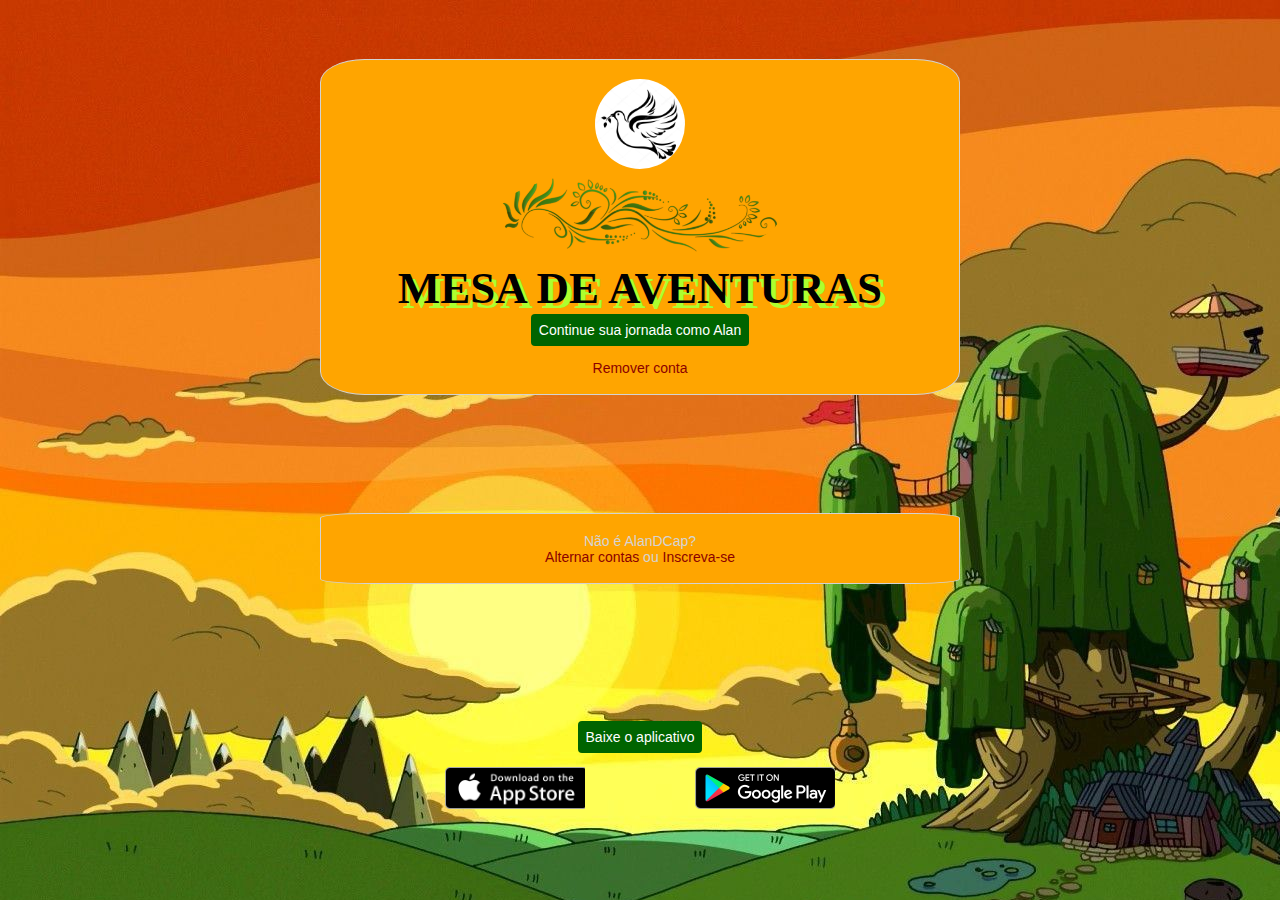
<file: Desafio_Recriando_Pag_Instagram/index.html>
<!DOCTYPE html>
<html lang="en">
<head>
    <meta charset="UTF-8">
    <meta name="viewport" content="width=device-width, initial-scale=1.0">
    <link rel="stylesheet" href="style.css">
    <title>Mesa de Aventuras</title>
</head>
<body>
            <div class="login-box">
            <div class="group">
                <img src="./img/dove.jpg" class="dove-logo" alt="pomba-liberdade">
                <div class="flower-photo">
                    <img src="./img/flower.png" alt="flor-crescimento">
                </div>
                <h1>MESA DE AVENTURAS</h1>
                <a href="#" class="mesa-de-aventuras-login">Continue sua jornada como Alan</a>
                <a href="#" class="logout">Remover conta</a>
            </div>
            <div class="group">
                <p class="not-account">Não é AlanDCap?</p>
                <p class="not-account">
                    <span class="link-red">Alternar contas</span>
                    ou
                    <span class="link-red">Inscreva-se</span>
                </p>
            </div>
            <div class="get-the-app">
                <p class="mesa-de-aventuras-login">Baixe o aplicativo</p>
                <div class="download">
                    <a href="#" class="app-download"></a>
                    <a href="#" class="app-download"></a>
                </div>
            </div>
        </div>
    </div>
</body>
</html>
</file>
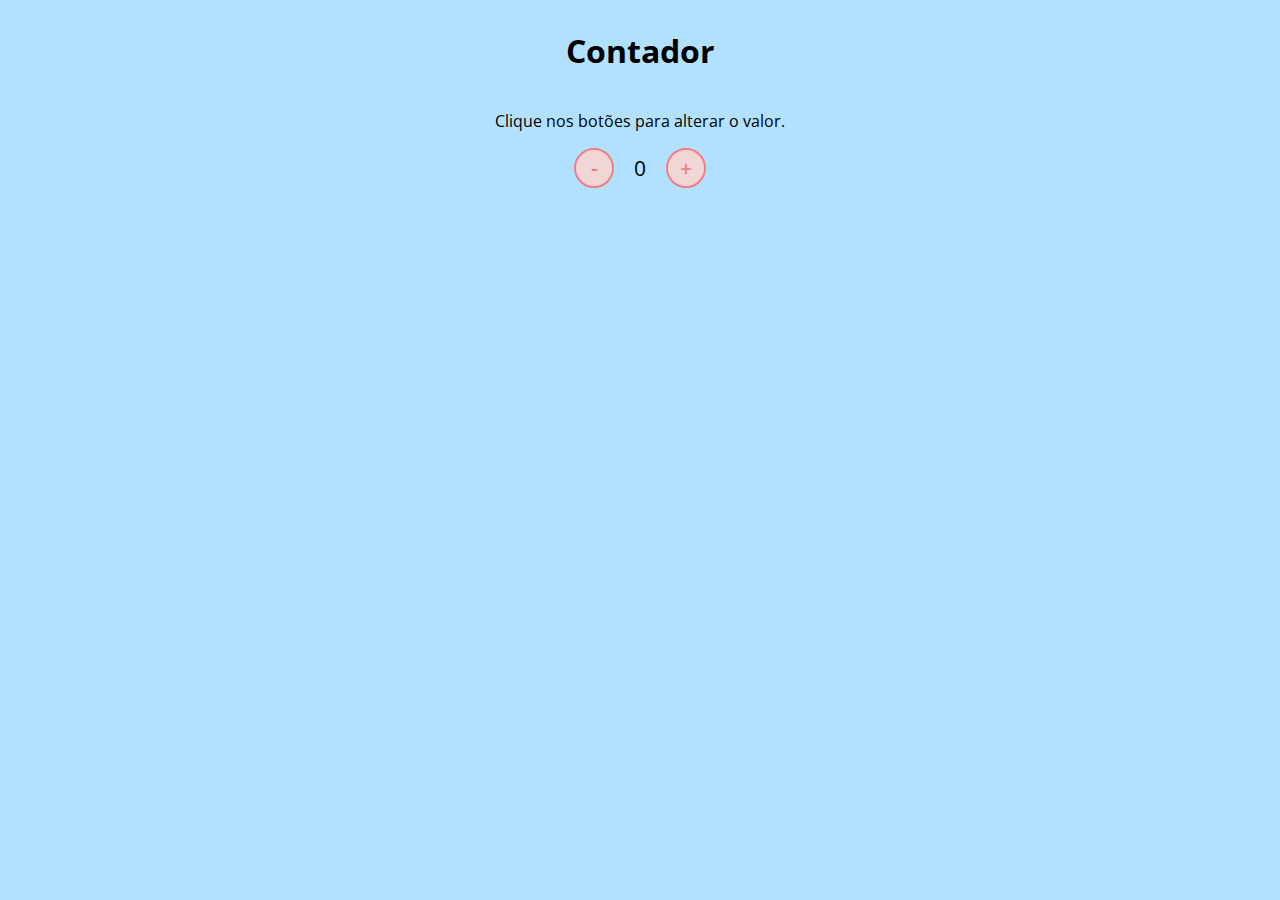
<file: AulasJS/Contador/index.html>
<!DOCTYPE html>
<html lang="en">
<head>
    <meta charset="UTF-8">
    <meta http-equiv="X-UA-Compatible" content="IE=edge">
    <meta name="viewport" content="width=device-width, initial-scale=1.0">
    <link rel="stylesheet" href="style.css">
    <script defer src="script.js"></script>
    <title>Contador</title>
</head>
<body>
    <h1>Contador</h1>
    <p>Clique nos botões para alterar o valor.</p>
    <div id="counter">
        <button name="subtrair" onclick="decrement()">-</button>
        <span id="currentNumber">0</span>
        <button name="adicionar" onclick="increment()">+</button>
    </div>


</body>
</html>
</file>
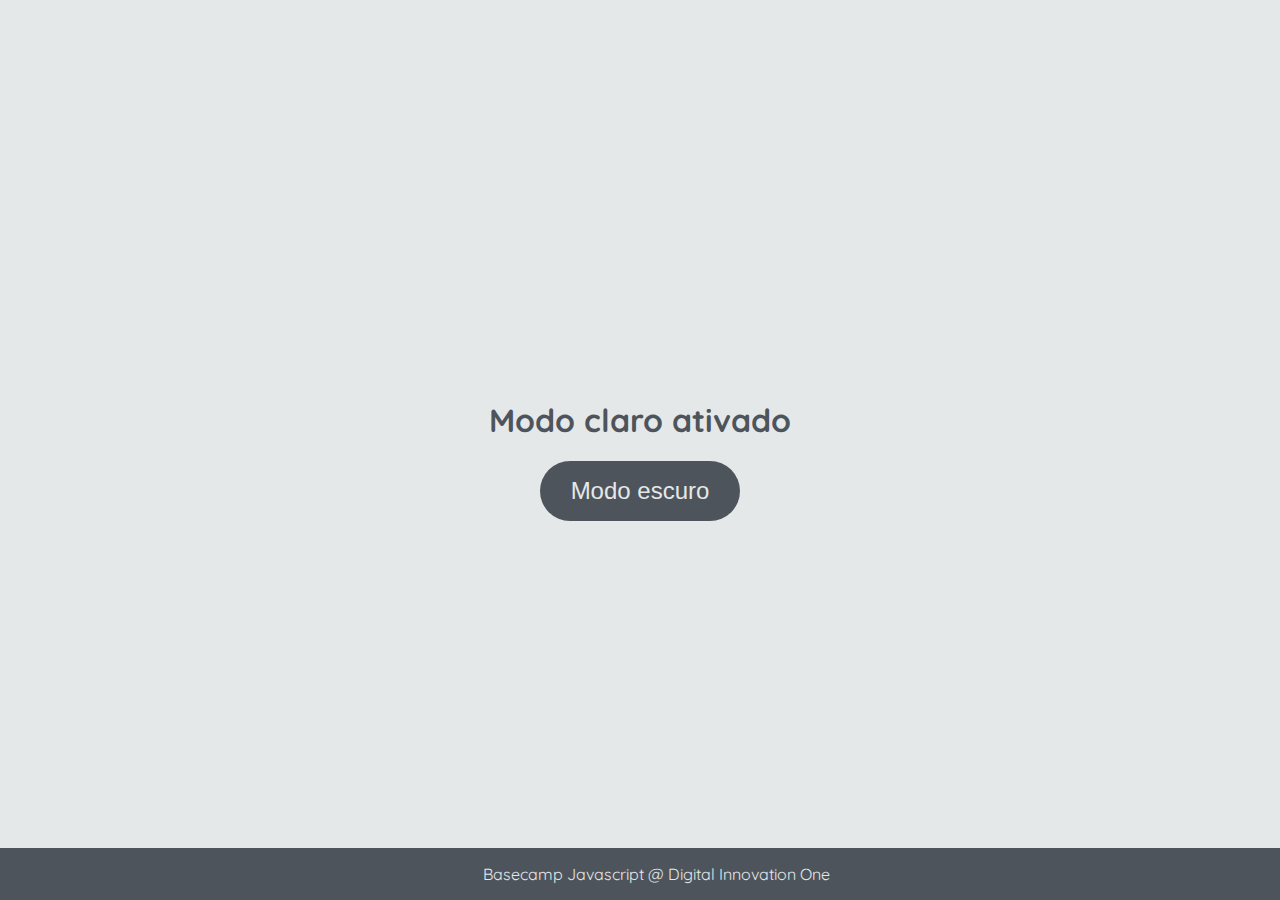
<file: AulasJS/ManipularDOM/index.html>
<!DOCTYPE html>
<html lang="en">
	<head>
		<meta charset="UTF-8" />
		<meta http-equiv="X-UA-Compatible" content="IE=edge" />
		<meta name="viewport" content="width=device-width, initial-scale=1.0" />
		<link rel="stylesheet" href="style.css" />
		<title>Modo escuro e modo claro</title>
        <script defer src="script.js"></script>
	</head>
	<body>
		<main>
			<h1 id="page-title">Modo claro ativado</h1>
			<button aria-label="selecionar-modo" id="mode-selector">Modo escuro</button>
		</main>

		<footer>Basecamp Javascript @ Digital Innovation One</footer>
	</body>
</html>
</file>
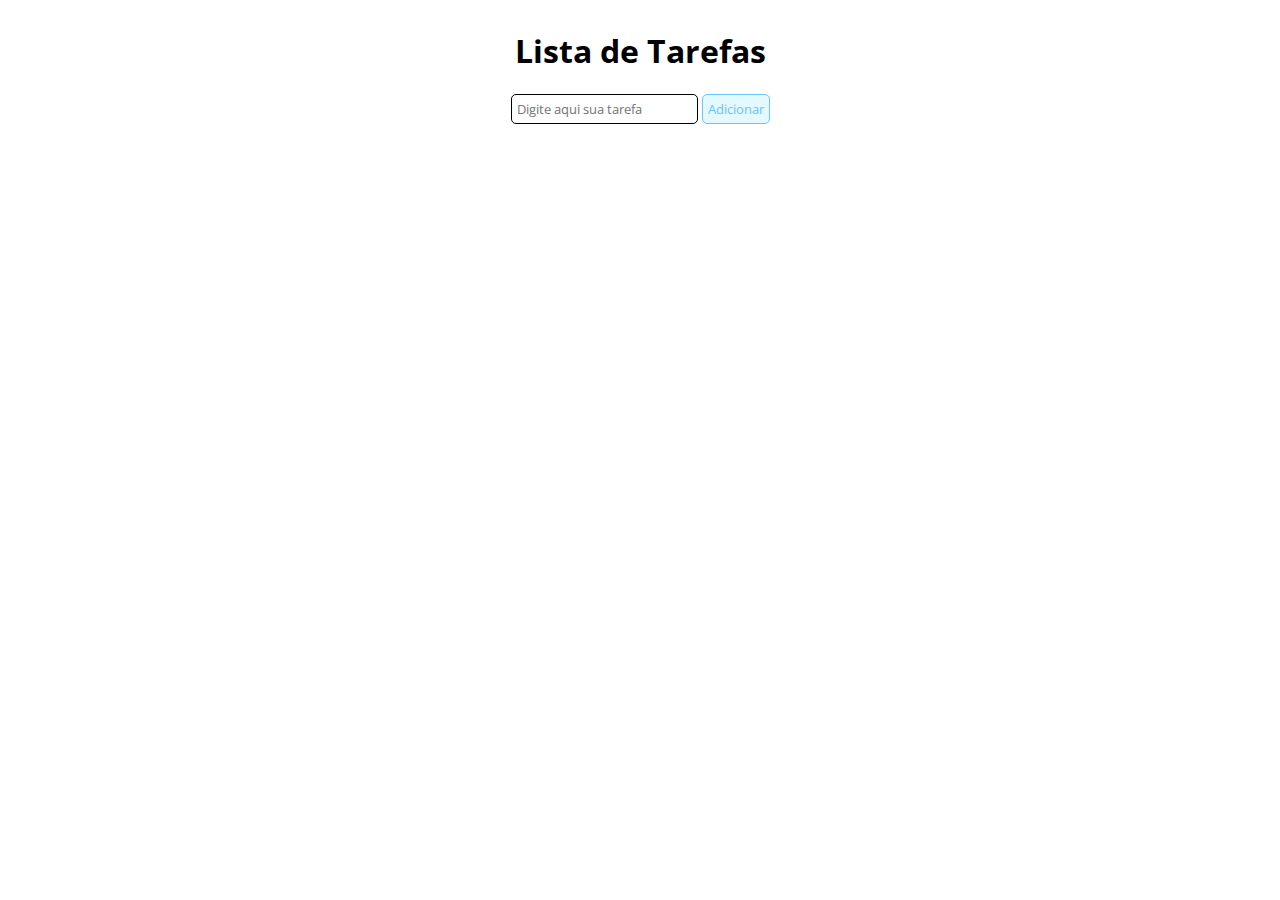
<file: AulasJS/To-do-List/index.html>
<!DOCTYPE html>
<html lang="en">
<head>
    <meta charset="UTF-8">
    <meta http-equiv="X-UA-Compatible" content="IE=edge">
    <meta name="viewport" content="width=device-width, initial-scale=1.0">
    <link rel="stylesheet" href="style.css">
    <script defer src="script.js"></script>
    <title>Lista de Tarefas</title>
</head>
<body>
    <h1>Lista de Tarefas</h1>
    <div id="list">
        <form id="task-form">
            <input id="task-input" name="tarefa" type="text" placeholder="Digite aqui sua tarefa" />
            <button type="submit">Adicionar</button>
        </form>
        <div id="tasks"></div>
    </div>
</body>
</html>
</file>
<file: Desafio_Recriando_Pag_Instagram/style.css>
* {
    padding: 0;
    margin: 0;
    box-sizing: border-box;
    text-decoration: none;
    font-family: sans-serif;
    font-size: 14px;
}

body {
    width: 100%;
    min-height: 100vh;
    background-image: url(./img/bafckground.jpg);
    background-repeat: no-repeat;
    background-position: inherit;
    margin: 0;
    padding: 0;
    display: flex;
    justify-content: center;
}
h1{
    font-family: cursive;
    font-size: 45px;
    text-shadow: 5px 5px greenyellow;
    text-align: center;
}

.login-box {
    display: flex;
    align-items: center; /* horizontal */
    justify-content: space-around; /* vertical */
    flex-direction: column;
    width: 50%;
    min-height: 34rem;
}

.login-box img {
    min-height: 10vh;
    border-radius: 50%;
    overflow: hidden;
}

.group {
    display: flex;
    justify-content: space-between;
    align-items: center;
    flex-direction: column;
    background-color: orange;
    width: 100%;
    padding: 1.3rem 0;
    border: 1px solid lightgray;
    border-radius: 7%;
}

.group:nth-child(1) {
    min-height: 19rem;
}

.dove-logo {
    height: 3rem;
}

.flower-photo img {
    height: 5rem;
    margin: 0;
}

.mesa-de-aventuras-login {
    background-color: darkgreen;
    color: #ffffff;
    padding: 8px;
    border-radius: 4px;
}

.logout {
    color: darkred;
    margin-top: 1rem;
}

.not-account {
    color: rgb(212, 212, 212);
}

.link-red {
    color: darkred;
}

.get-the-app {
    display: flex;
    flex-direction: column;
    align-items: center;
    justify-content: center;
    width: 100%;
    padding: 1.3rem 0;
}


.download {
    display: flex;
    width: 100%;
    justify-content: space-evenly;
    align-items: center;
    padding: 1rem;
}

.app-download {
    height: 3rem;
    width: 10rem;
    background-size: cover;
}

.app-download:nth-child(1) {
    background-image: url('./img/apple-button.png');
}

.app-download:nth-child(2) {
    background-image: url('./img/googleplay-button.png');
}

/* media queries */


@media (max-width: 1024px) {
    .instagram-wrapper {
        width: 90%;
    }
}

@media (max-width: 650px) {
    body {
        background-color: #ffffff;
    }

    .instagram-wrapper {
        width: 90%;
    }

    .instagram-phone {
        display: none;
    }

    .instagram-continue {
        width: 100%;
    }
    
    .group {
        border: 1px solid transparent;
    }
}
</file>
<file: AulasJS/Contador/style.css>
@import url('https://fonts.googleapis.com/css2?family=Open+Sans:wght@300;600&display=swap');

* {
    font-family: 'Open Sans', sans-serif;
}

body {
    display: flex;
    align-items: center;
    justify-content: center;
    flex-direction: column;
    background-color: rgb(177, 225, 255);
}

button {
    height: 40px;
    width: 40px;
    border-radius: 50%;
    border: 2px solid lightcoral;
    background-color: rgb(241, 214, 214);
    color: lightcoral;
    font-size: 16pt;
    font-weight: 600;
    text-align: center;
}

#counter {
    display: flex;
}

#currentNumber {
    display: flex;
    align-items: center;
    margin: 0 20px;
    font-size: 16pt;
}
</file>
<file: AulasJS/ManipularDOM/style.css>
@import url('https://fonts.googleapis.com/css2?family=Quicksand:wght@300;400;600&display=swap');

body {
	background-color: #e5e8e8;
	color: #4e545c;
	margin: 0;
	font-family: 'Quicksand';
}

body.dark-mode {
	background-color: #000401;
	color: #e5e8e8;
}

main {
	height: 100vh;
	width: 100%;
	display: flex;
	flex-direction: column;
	align-items: center;
	justify-content: center;
}

footer {
	width: 100%;
	background-color: #4e545c;
	padding: 16px;
	color: #e5e8e8;
	position: fixed;
	bottom: 0;
	text-align: center;
	font-weight: 400;
}

footer.dark-mode {
	background-color: #8d9797;
	color: #000401;
}

button {
	border-radius: 40px;
	font-size: 1.5rem;
	height: 60px;
	width: 200px;
	border: none;
	background-color: #4e545c;
	color: #e5e8e8;
	transition: all 0.5s linear;
}

button:hover {
	background-color: #000401;
}

button.dark-mode {
	background-color: #e5e8e8;
	color: #4e545c;
}

button.dark-mode:hover {
	background-color: #4e545c;
	color: #e5e8e8;
}
</file>
<file: AulasJS/To-do-List/style.css>
@import url("https://fonts.googleapis.com/css2?family=Open+Sans:wght@300;600&display=swap");

* {
  font-family: "Open Sans", sans-serif;
}

body {
  display: flex;
  align-items: center;
  justify-content: center;
  flex-direction: column;
}

button {
  border: 1px solid rgb(105, 197, 255);
  border-radius: 5px;
  background-color: rgb(227, 248, 255);
  color: rgb(105, 197, 255);
  text-align: center;
  padding: 5px;
}

input[type="text"] {
  padding: 5px;
  border-radius: 5px;
  border: 1px solid black;
}

#tasks {
  display: flex;
  flex-direction: column;
  margin-top: 20px;
}

.task-item {
  display: flex;
  align-items: center;
  margin-bottom: 10px;
}

:checked + label {
  text-decoration: line-through;
  color: grey;
}
</file>
